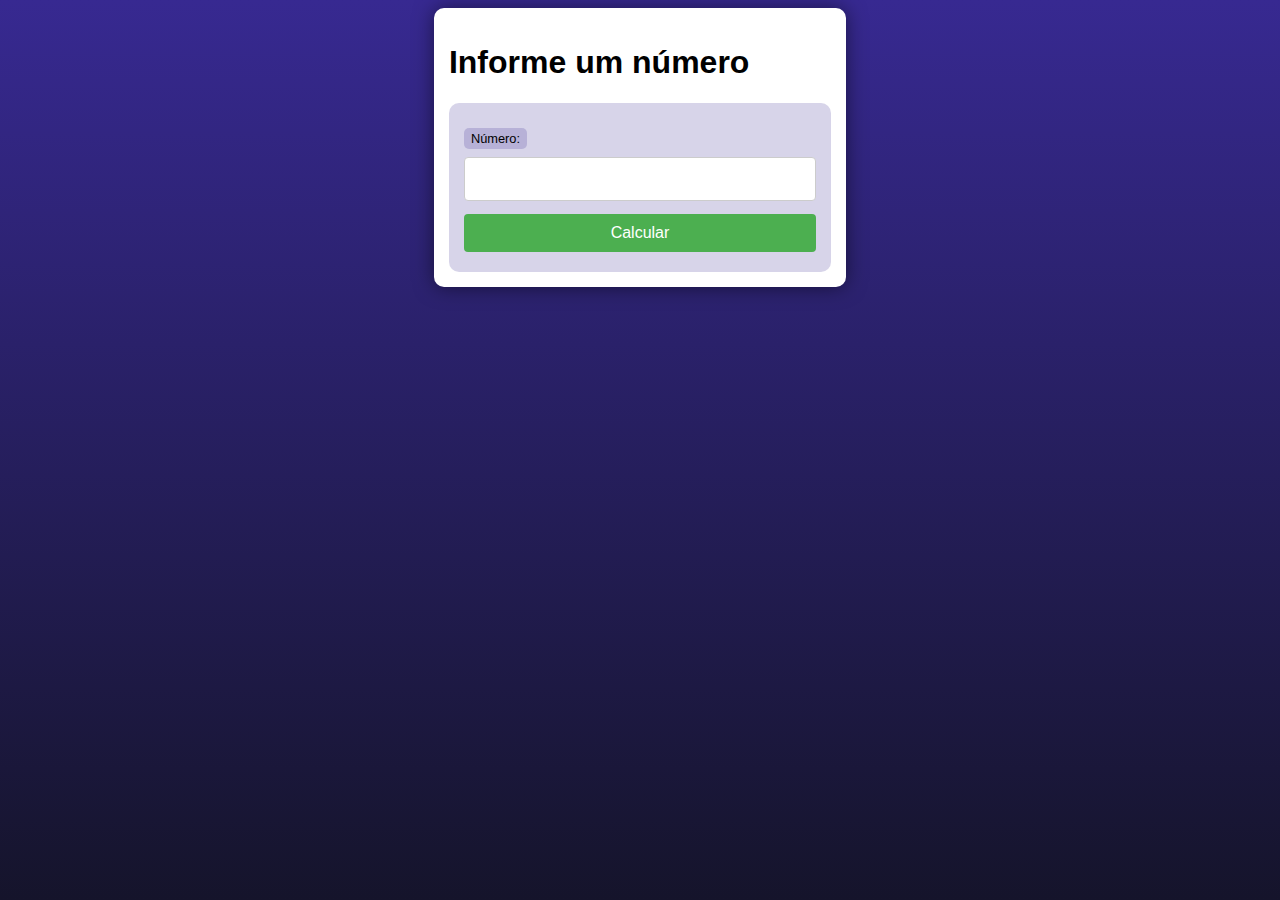
<file: Desafio 01/index.html>
<!DOCTYPE html>
<html lang="pt-br">
<head>
    <meta charset="UTF-8">
    <meta http-equiv="X-UA-Compatible" content="IE=edge">
    <meta name="viewport" content="width=device-width, initial-scale=1.0">
    <title>Formulário</title>
    <link rel="stylesheet" href="../Global.css">
</head>
<body>
    <section>
        <h1>Informe um número</h1>
        <form action="cad.php" method="get">
            <label for="numero">Número:</label>
            <input type="number" name="numero" id="idnumero">
            <input type="submit" value="Calcular">
        </form>
    </section>
</body>
</html>
</file>
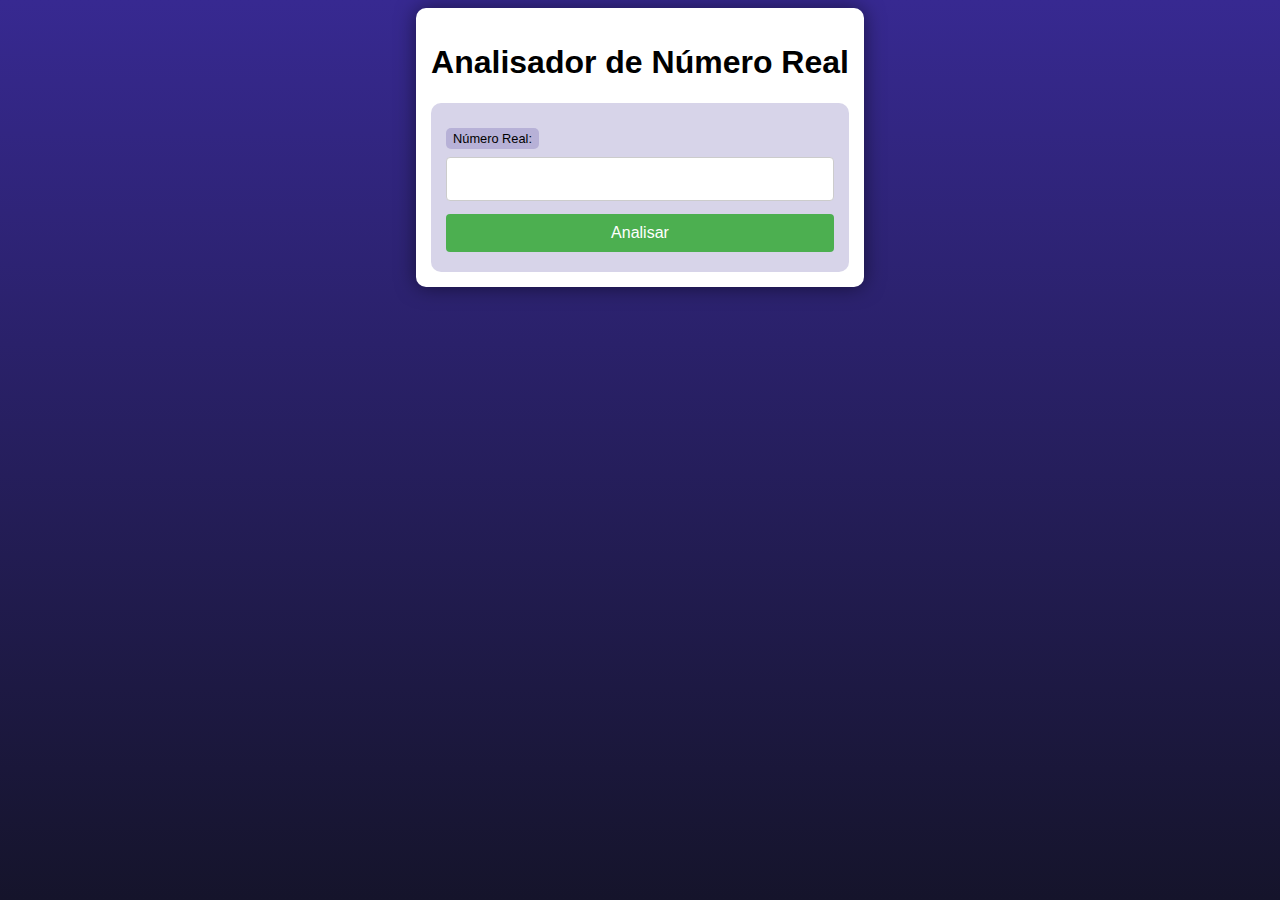
<file: Desafio 05/index.html>
<!DOCTYPE html>
<html lang="pt-br">
<head>
    <meta charset="UTF-8">
    <meta name="viewport" content="width=device-width, initial-scale=1.0">
    <title>desafio 05</title>
    <link rel="stylesheet" href="../Global.css">
</head>
<body>
   
        <section>
            <h1>Analisador de Número Real</h1>
            <form action="numero.php" method="post">
                <label for="n">Número Real: </label>
                <input type="number" name="n" id="n" step="0.001">
                <input type="submit" value="Analisar">
            </form>
        </section>
    
</body>
</html>
</file>
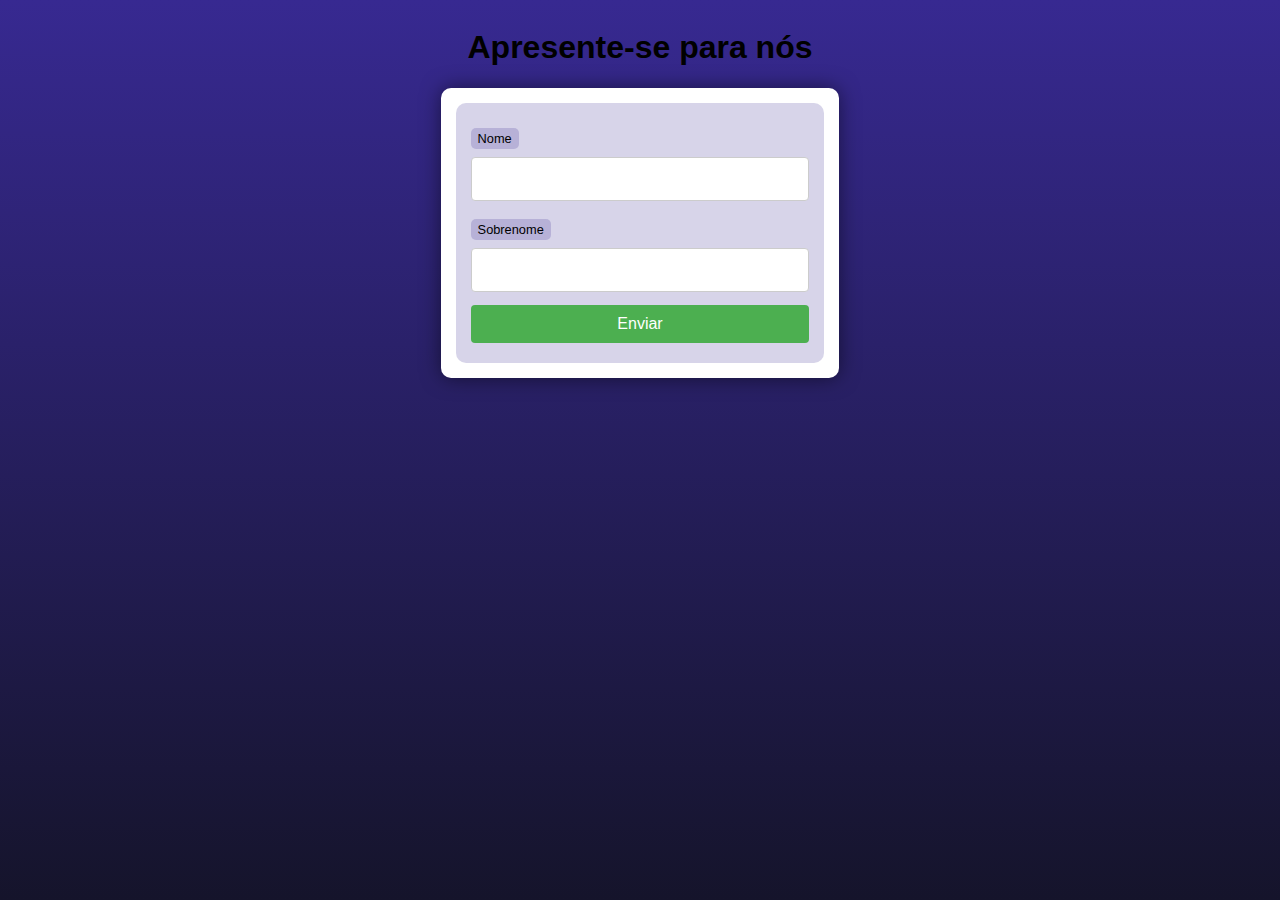
<file: Formulários/index.html>
<!DOCTYPE html>
<html lang="en">
<head>
    <meta charset="UTF-8">
    <meta http-equiv="X-UA-Compatible" content="IE=edge">
    <meta name="viewport" content="width=device-width, initial-scale=1.0">
    <title>Formulário</title>
    <link rel="stylesheet" href="../Global.css">
</head>
<body>
    <header>
        <h1>Apresente-se para nós</h1>
    </header>
    <section>
        <form action="cad.php" method="get">
            <label for="none">Nome</label>
            <input type="text" name="nome" id="idnome">
            <label for="sobrenome">Sobrenome</label>
            <input type="text" name="sobrenome" id="idsobrenome">
            <input type="submit" value="Enviar">
        </form>
    </section>
</body>
</html>
</file>
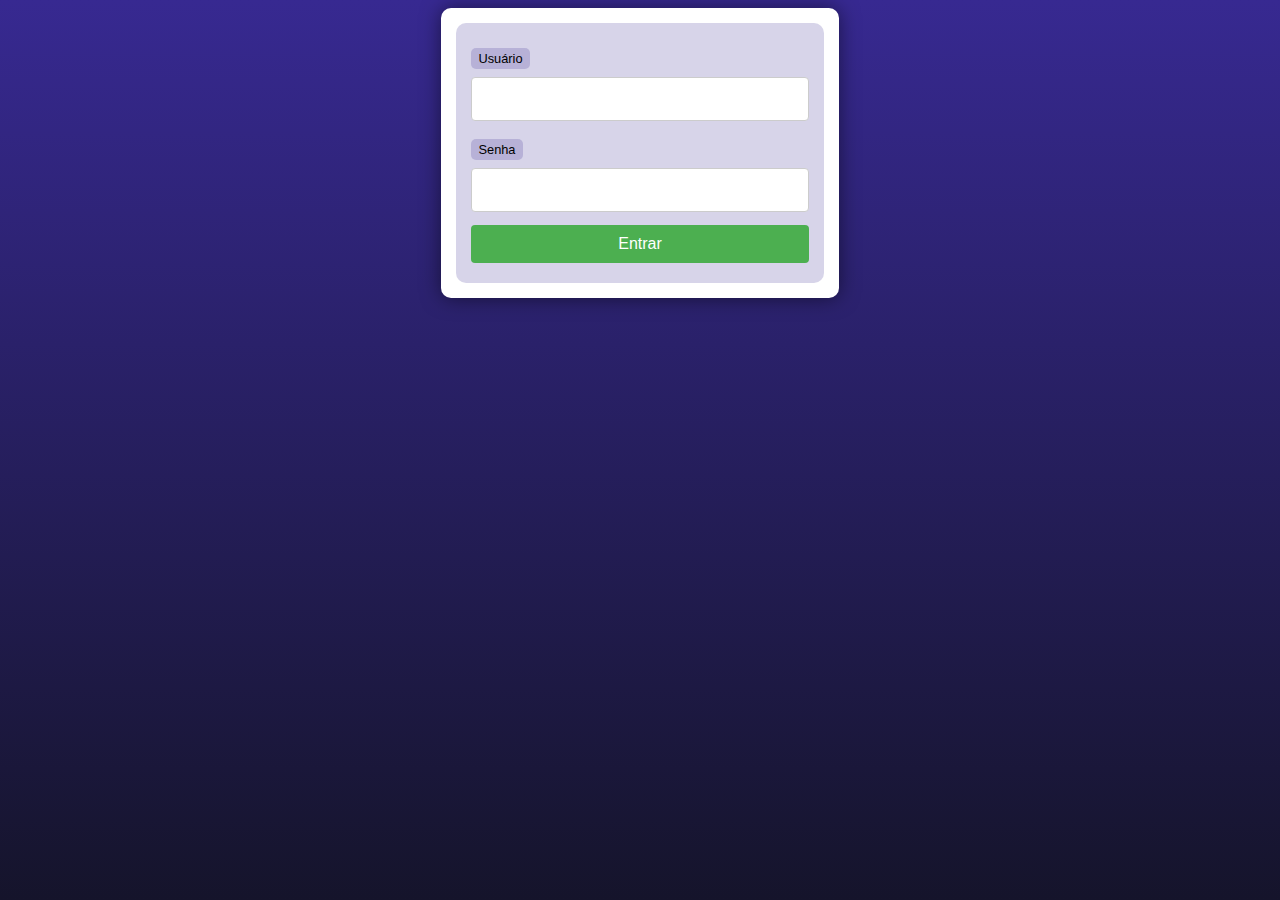
<file: Super globais/form.html>
<!DOCTYPE html>
<html lang="pt-br">
<head>
    <meta charset="UTF-8">
    <meta name="viewport" content="width=device-width, initial-scale=1.0">
    <title>formulário</title>
    <link rel="stylesheet" href="../Global.css">
</head>
<body>
    <main>
        <form action="superglobais.php?tipo=Aluno" method="post">
            <label for="usu">Usuário</label>
            <input type="text" name="usu" id="usu">
            <label for="sen">Senha</label>
            <input type="password" name="sen" id="sen">
            <input type="submit" value="Entrar">
        </form>
    </main>

</body>
</html>
</file>
<file: Global.css>
@charset "UTF-8";

* {
    font-family: Verdana, Geneva, Tahoma, sans-serif;
    box-sizing: border-box;
}

/* ELEMENTOS DA INTERFACE */

body {
    background-color: #15142b;
    background-image: linear-gradient(180deg, #372991, #15142b);
    background-repeat: no-repeat;
    background-position: center center;
    background-size: cover;
    background-attachment: fixed;

    display: flex;
    flex-direction: column;
    flex-wrap: nowrap;
    justify-content: center;
    align-items: center;
}

header, main, section, article {
    max-width: 700px;
}


main, section, article {
    background-color: white;
    padding: 15px;
    margin-bottom: 20px;
    border-radius: 10px;
    box-shadow: 0px 0px 20px rgba(0, 0, 0, 0.502);
}

footer {
    display: block;
    width: 100vw;
    background-color: #291f6c;
    color: white;
    text-align: center;
    margin-top: auto;
    padding: 5px;
}

p {
    text-align: justify;
    line-height: 1.5em;
}

h2, h3, h4 {
    color: #372991;
    margin: 0 0 10px 0;
}

a {
    color: #15142b;
    background-color: rgba(55, 41, 145, 0.1);
    padding: 0 3px;
    font-weight: 600;
    text-decoration: none;
    border-bottom: .5px dotted #372991;
}

a:hover {
    color: #372991;
    border-bottom: 1px solid #372991;
}

/* TABELAS E LISTAS */

table {
    min-width: 400px;
    border-spacing: 0px;
    border: 0.5px solid #372991;
    margin: 10px auto;
}

table th {
    background-color: #372991;
    color: white;
    padding: 5px;
    text-align: left;
}

table td {
    padding: 5px;
}

table tr {
    background-color: rgba(55, 41, 145, 0.05);
}

table tr:nth-child(odd) {
    background-color: rgba(55, 41, 145, 0.3);
}

table.divisao {
    border: 1px solid white;
}

table.divisao td {
    background-color: white;
    padding: 20px;
    text-align: center;
    font-size: 2.5em;
}

table.divisao  tr:nth-child(1) td:nth-child(2) {
    border-bottom: 3px solid black;
    border-left: 3px solid black;
}

table.divisao tr:nth-child(2) td:nth-child(2) {
    border-left: 3px solid black;
}

table.divisao tr:nth-child(2) td:nth-child(1) {
    text-decoration: underline;
}

ul > li::marker {
    color: #372991;
}

/* ELEMENTOS DE FORMULÁRIO */

form {
    background-color: rgba(55, 41, 145, 0.2);
    padding: 15px;
    border-radius: 10px;
}

form label {
    display: block;
    width: fit-content;
    font-size: 0.8em;
    font-weight: 100;
    background-color: rgba(55, 41, 145, 0.2);
    padding: 3px 7px;
    margin-top: 10px;
    margin-bottom: 0px;
    border-radius: 5px;
}

input[type=text], [type=number], select, input[type=date], input[type=date], input[type=datetime], input[type=email], input[type=month], input[type=password], input[type=range], input[type=tel], input[type=time], input[type=week] {
    width: 100%;
    padding: 12px 20px;
    font-size: 1em;
    margin: 8px 0;
    display: inline-block;
    border: 1px solid #ccc;
    border-radius: 4px;
    box-sizing: border-box;
}
  
input[type=submit] {
    width: 100%;
    background-color: #4CAF50;
    font-size: 1em;
    color: white;
    padding: 10px 20px;
    margin: 5px 0;
    border: none;
    border-radius: 4px;
    cursor: pointer;
}
  
input[type=submit]:hover {
    background-color: #45a049;
}

input[type=reset] {
    width: 100%;
    background-color: #eb9903;
    font-size: 1em;
    color: white;
    padding: 10px 20px;
    margin: 5px 0;
    border: none;
    border-radius: 4px;
    cursor: pointer;
}

input[type=reset]:hover {
    background-color: #c27013;
}

input[type=button], button {
    width: 100%;
    background-color: #372991;
    font-size: 1em;
    color: white;
    padding: 10px 20px;
    margin: 5px 0;
    border: none;
    border-radius: 4px;
    cursor: pointer;
}

input[type=button]:hover, button:hover {
    background-color: #291f6c;
}

fieldset {
    border: 0.5px dotted #372991;
}

fieldset > legend {
    font-size: 0.8em;
    font-weight: 100;
    background-color: rgba(55, 41, 145, 0.2);
    padding: 3px 7px;
    border-radius: 5px;
}

input[type=radio] + label, input[type=checkbox] + label {
    display: inline-block;
    font-size: 1em;
    background-color: rgba(0, 0, 0, 0);
}
</file>
